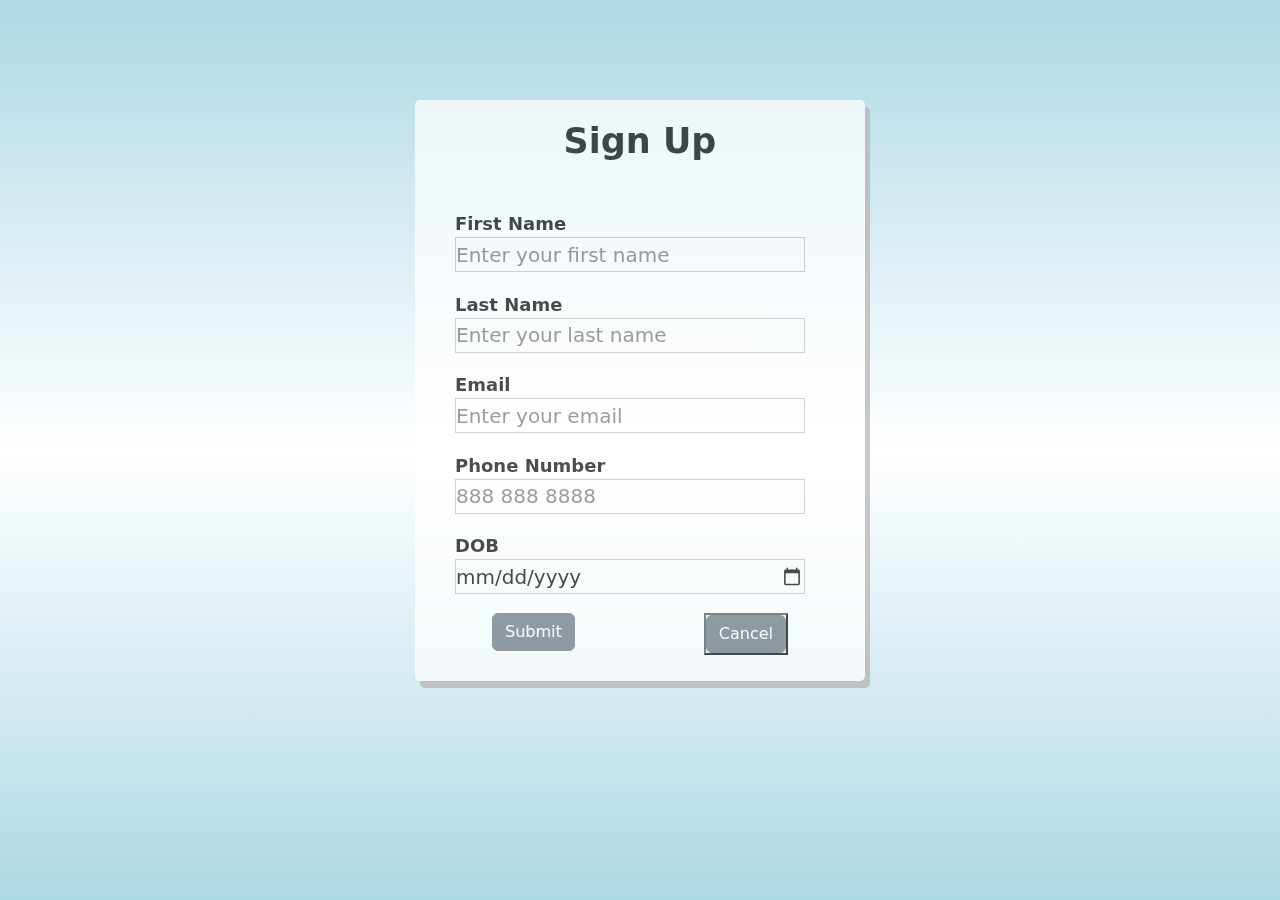
<file: Registration-Form/Frontend/index.html>
<!DOCTYPE html>
<html lang="en">

<head>
    <meta charset="UTF-8">
    <meta http-equiv="X-UA-Compatible" content="IE=edge">
    <meta name="viewport" content="width=device-width, initial-scale=1.0">
    <title>New user signup</title>
    <link rel="stylesheet" href="https://cdn.jsdelivr.net/npm/bootstrap@5.1.3/dist/css/bootstrap.min.css">
    <link rel="stylesheet" href="styles.css">
    <style>
        
    .login_form input:not(.sub){
    height:35px;
    width:350px;
    font-size:20px;
    border:1px solid silver;
    margin-bottom: 5%;
    
    }
    

.col1{
    float: left;
    margin-left: 10%;
}


.col3{
    float: right;
    margin-right: 10%;
}   

.sub:hover{
    background:rgb(63, 193, 233);
}


    </style>
</head>

<body>
    <div class="Container">
        <h1 class="label">Sign Up</h1>
        <form id="form_fe" onsubmit="return addUser()"  class="login_form">
            <label for="fname" class="font"><b>First Name</b></label>
            <input type="text" name="fname" id="fname" placeholder="Enter your first name"  maxlength="30" required><br>
            <label for="lname" class="font"><b>Last Name</b></label>
            <input type="text" name="lname" id="lname" placeholder="Enter your last name"  maxlength="30" required><br>
            <label for="email" class="font"><b>Email</b></label>
            <input type="email" name="email" id="email" placeholder="Enter your email" pattern="^[a-z0-9](\.?[a-z0-9]){2,}@gmail\.com$" title="only accepts strings ending with @gmail.com" required><br>
            <label for="phone" class="font"><b>Phone Number</b></label>
            <input type="tel" name="phone" id="phone" placeholder="888 888 8888" pattern="[0-9]{10}$" required><br>
            <label for="dob" class="font"><b>DOB</b></label>
            <input type="date" name="dob" id="dob" min="1950-01-01" required><br>
            <div class="wrap">
                <div class="col1"><input type="submit" value="Submit"  class="sub btn btn-secondary" ></div>
                <div class="col3"><button><a href="loginpage.html"  class="btn btn-secondary">Cancel</a></button></div>
            </div>
            <br><br>
            
        </form>
    </div>
    <script>
        const addUser=()=>
{ 
	
    let fname=document.forms["form_fe"]["fname"].value;
    let lname=document.forms["form_fe"]["lname"].value;
    let email=document.forms["form_fe"]["email"].value;
    let phone=document.forms["form_fe"]["phone"].value;
    let dob=document.forms["form_fe"]["dob"].value;

    let ans="";
    ans+=fname[0].toLowerCase()+fname[fname.length-1].toLowerCase()+Math.floor(Math.random()*1000)+lname[0].toLowerCase()+lname[lname.length-1].toLowerCase();
    
   
       let user={
        id:ans,
        fname:fname,
        lname:lname,
        email:email,
		phone:phone,
        dob:dob
        
    }
    //api request for adding userloyee

    fetch("http://localhost:8012/signup", {
                method: "POST",
                headers: {
                    "content-type": "application/json",
                },
                body:JSON.stringify(user),
            })
            .then(response=>{
                console.log("element added successfully");
            })

    document.write("<h2> Your UserID: "+ans+"</h2>"); 
    document.write("<h2> Your Default password: welcome123</h2>");
    document.write("<h2>Kindly update your default password</h2>");
    document.write("<a href='changepassword.html'>Change Pass</a>");
    

    return false;
}

    </script>
</body>

</html>
</file>
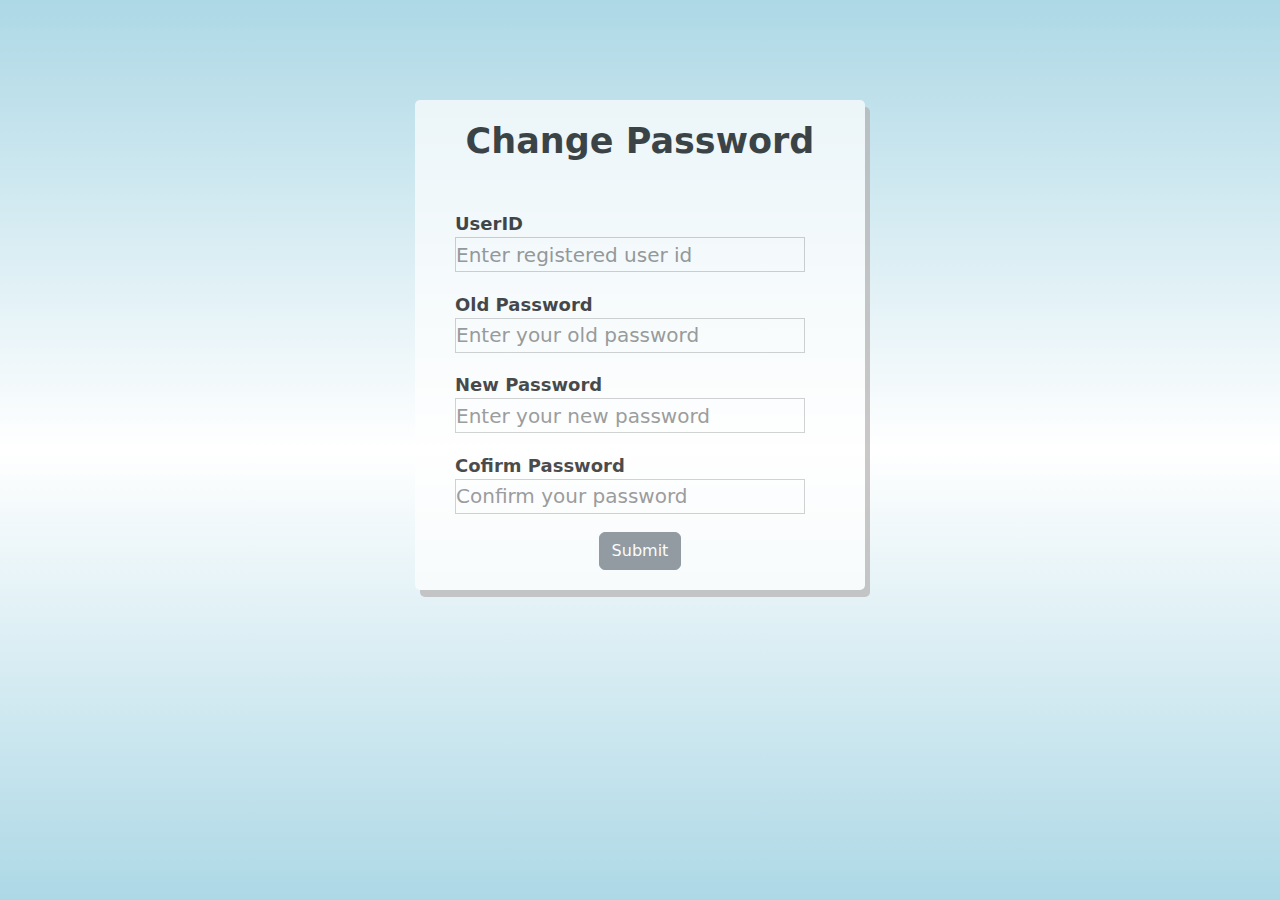
<file: Registration-Form/Frontend/changepassword.html>
<!DOCTYPE html>
<html lang="en">
<head>
    <meta charset="UTF-8">
    <meta http-equiv="X-UA-Compatible" content="IE=edge">
    <meta name="viewport" content="width=device-width, initial-scale=1.0">
    <link rel="stylesheet" href="https://cdn.jsdelivr.net/npm/bootstrap@5.1.3/dist/css/bootstrap.min.css">
    <title>Change Password</title>
    <link rel="stylesheet" href="styles.css">
    <style>
        
    .login_form input:not(.sub){
    height:35px;
    width:350px;
    font-size:20px;
    border:1px solid silver;
    margin-bottom: 5%;
    }

    
.sub:hover{
    background:rgb(63, 193, 233);
}


    </style>
</head>
<body>
    
    <div class="Container">
        <h1 class="label">Change Password</h1>
        <form  id="form_fe" class="login_form" onsubmit="return changePass()">
            <label class="font" for="userid"><b>UserID</b></label>
            <input type="text" id="userid" name="userid" placeholder="Enter registered user id" required><br>
            <label class="font" for="oldpass"><b>Old Password</b></label>
            <input type="password" id="oldpass" name="oldpass" placeholder="Enter your old password" required><br>
            <label class="font" for="newpass"><b>New Password</b></label>
            <input type="password" id="newpass" name="newpass" placeholder="Enter your new password" pattern="^(?=.*\d)(?=.*[a-z])(?=.*[A-Z])(?=.*[^a-zA-Z0-9])(?!.*\s).{6,15}$"  title="password must be between 6 to 15 characters which contain at least one lowercase letter, one uppercase letter, one numeric digit, and one special character" required><br>
            <label class="font" for="confirmpass"><b>Cofirm Password</b></label>
            <input type="password" id="confirmpass" name="confirmpass" placeholder="Confirm your password" required><br>
            <center><input type="submit"  value="Submit" class="sub btn btn-secondary"></center>
        </form>
    </div>

    <script>
        function changePass(){
            let userid=document.forms["form_fe"]["userid"].value;
            let oldpass=document.forms["form_fe"]["oldpass"].value;
            let newpass=document.forms["form_fe"]["newpass"].value;
            let confirmpass=document.forms["form_fe"]["confirmpass"].value;
    
   
       let user={
        
        userid:userid,
		oldpass:oldpass,
        newpass:newpass,
        confirmpass:confirmpass
        
    }
    //api request for adding userloyee

    fetch("http://localhost:8012/updatepass", {
        method: "POST",
        headers: {
                "content-type": "application/json",
            },
        body:JSON.stringify(user),
        }).then(response=>{
            console.log(response);
        if(response.status==200){
            window.open("loginpage.html","_self");
        }
        else{
             window.alert("Passwords doesn't match");

        }
    })

return false;
}

    </script>
</body>
</html>
</file>
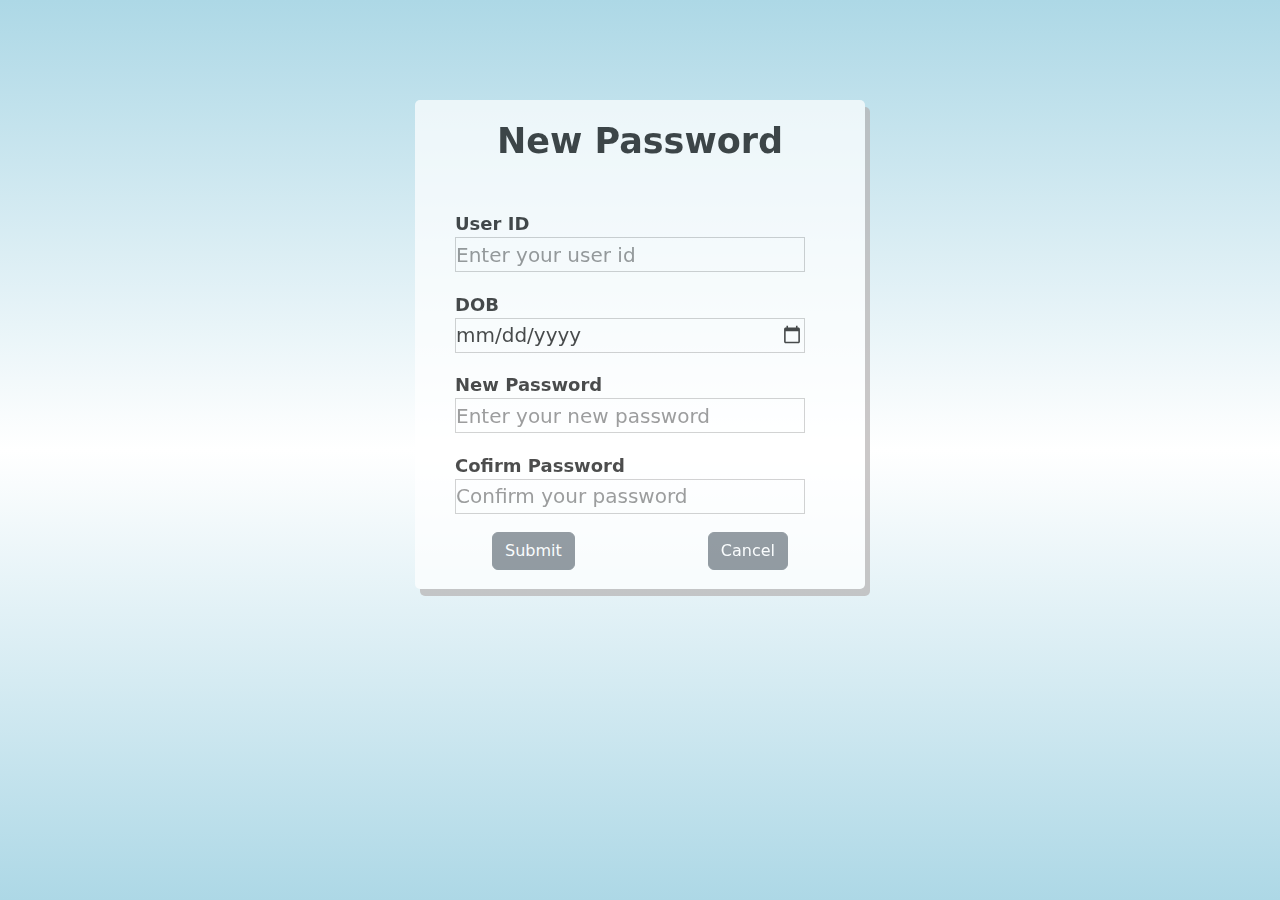
<file: Registration-Form/Frontend/forgetPassword.html>
<!DOCTYPE html>
<html lang="en">
<head>
    <meta charset="UTF-8">
    <meta http-equiv="X-UA-Compatible" content="IE=edge">
    <meta name="viewport" content="width=device-width, initial-scale=1.0">
    <link rel="stylesheet" href="https://cdn.jsdelivr.net/npm/bootstrap@5.1.3/dist/css/bootstrap.min.css">
    <title>Forget Password</title>
    <link rel="stylesheet" href="styles.css">
    <style>
        
    .login_form input:not(.sub){
    height:35px;
    width:350px;
    font-size:20px;
    border:1px solid silver;
    margin-bottom: 5%;
   
    }

    .wrap{
        margin-bottom: 10%;
    }

    .col1{
    float: left;
    margin-left: 10%;
}


.col3{
    float: right;
    margin-right: 10%;
}   

.sub:hover{
    background:rgb(63, 193, 233);
}



    </style>
</head>
<body>
    
    <div class="Container">
        <h1 class="label">New Password</h1>
        <form  id="form_fe" class="login_form" onsubmit="return ForgetPass()">
            <label class="font" for="userid"><b>User ID</b></label>
            <input type="text" id="userid" name="userid" placeholder="Enter your user id" required><br>
            <label class="font" for="dob"><b>DOB</b></label>
            <input type="date" id="dob" name="dob" required><br>
            <label class="font" for="newpass"><b>New Password</b></label>
            <input type="password" id="newpass" name="newpass" placeholder="Enter your new password" pattern="^(?=.*\d)(?=.*[a-z])(?=.*[A-Z])(?=.*[^a-zA-Z0-9])(?!.*\s).{6,15}$"  title="password must be between 6 to 15 characters which contain at least one lowercase letter, one uppercase letter, one numeric digit, and one special character" required><br>
            <label class="font" for="confirmpass"><b>Cofirm Password</b></label>
            <input type="password" id="confirmpass" name="confirmpass" placeholder="Confirm your password" required><br>
            <div class="wrap">
                <div class="col1"><input type="submit" value="Submit" class="sub btn btn-secondary"></div>
                <div class="col3"><button class="btn btn-secondary"><a href="loginpage.html" style="text-decoration: none; color: white;">Cancel</a></button></div>
              
            
            </div>
        </form>
    </div>

    <script>
        function ForgetPass(){
            let userid=document.forms["form_fe"]["userid"].value;
            let dob=document.forms["form_fe"]["dob"].value;
            let newpass=document.forms["form_fe"]["newpass"].value;
            let confirmpass=document.forms["form_fe"]["confirmpass"].value;
    
   
       let user={
        
        userid:userid,
		dob:dob,
        newpass:newpass,
        confirmpass:confirmpass
        
    }
    //api request for adding userloyee

    fetch("http://localhost:8012/forgetpass", {
        method: "POST",
        headers: {
                "content-type": "application/json",
            },
        body:JSON.stringify(user),
        }).then(response=>{
            console.log(response);
        if(response.status==200){
            window.open("loginpage.html","_self");
        }
        else{
             window.alert("Password doesn't match");

        }
    })

return false;
}
    </script>
</body>
</html>
</file>
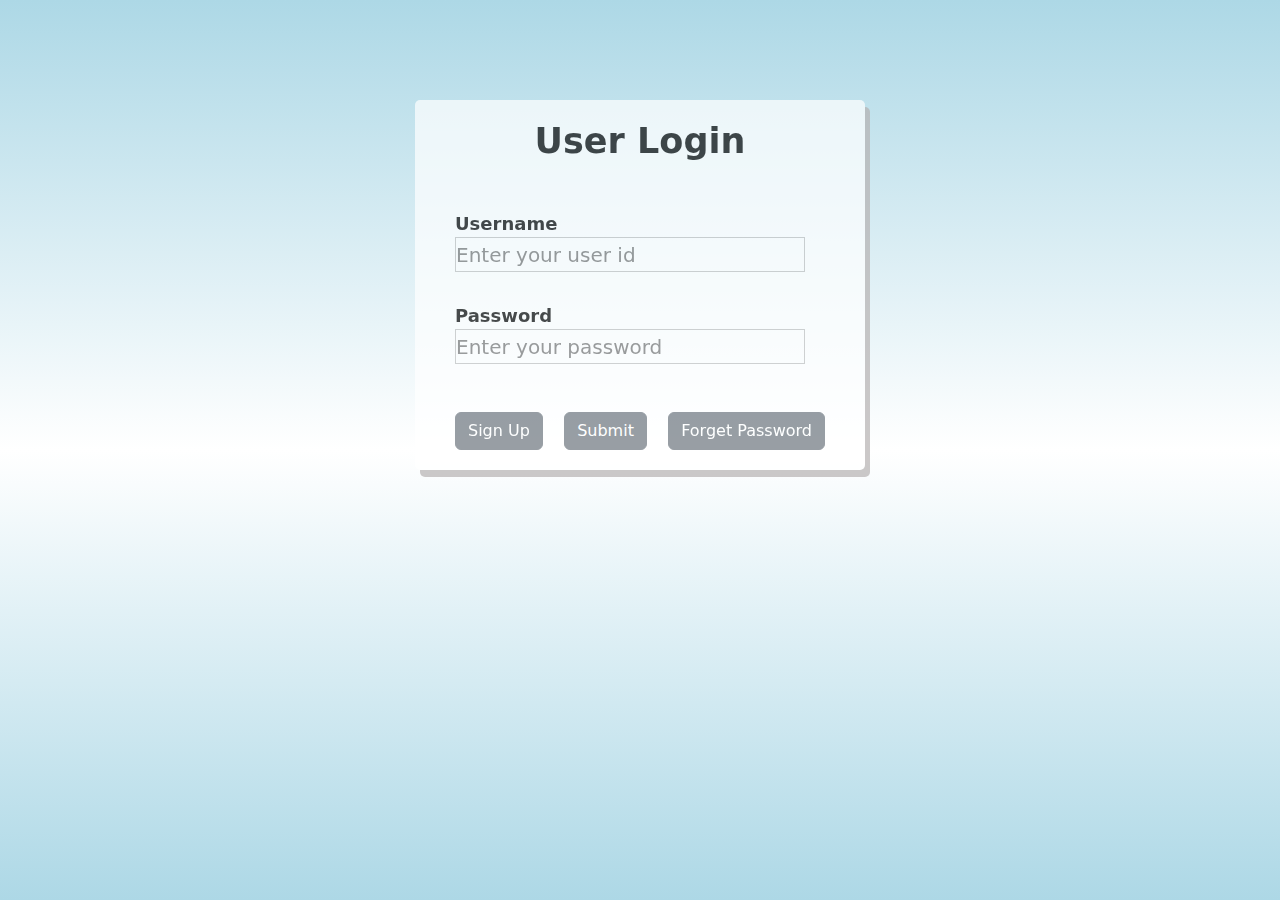
<file: Registration-Form/Frontend/loginpage.html>
<!DOCTYPE html>
<html lang="en">
<head>
    <meta charset="UTF-8">
    <meta http-equiv="X-UA-Compatible" content="IE=edge">
    <link rel="stylesheet" href="https://cdn.jsdelivr.net/npm/bootstrap@5.1.3/dist/css/bootstrap.min.css">
    <meta name="viewport" content="width=device-width, initial-scale=1.0">
    <title>Login</title>
    <link rel="stylesheet" href="styles.css">
    <style>
       
.login_form input{
height:35px;
width:350px;
font-size:20px;
border:1px solid silver;
}

.col1{
    float: right;
}

.col2{
    margin: auto;
    display:inline-block
}

.col3{
    float: left;
}
.wrap{
    text-align:center;
}
    </style>
</head>
<body>
    <div class="Container">
        <h1 class="label">User Login</h1>
        <form id="form_fe" class="login_form">
            <label for="userid" class="font"><b>Username</b></label>
            <input type="text" id="userid" name="userid" placeholder="Enter your user id" required> <br>
            <label for="pass" class="font2"><b>Password</b></label>
            <input type="password" id="pass" name="pass" placeholder="Enter your password" required><br> <br> <br>
            <div class="wrap">
                <div class="col1"><a href="forgetPassword.html" class="btn btn-secondary">Forget Password</a> <br></div>
                <div class="col2"><button type="submit" onclick="return checkuser()" value="submit" class="btn btn-secondary">Submit</button></div>
                <div class="col3"><a href="index.html" class="btn btn-secondary">Sign Up</a></div>
            </div>
            

            
        </form>
    </div>
    <script>
    const checkuser=()=>
    { 
	
    let userid=document.forms["form_fe"]["userid"].value;
    let pass=document.forms["form_fe"]["pass"].value;
    
   
       let user={
        userid:userid,
		pass:pass
        
    }
    //api request for adding userloyee

    fetch("http://localhost:8012/validatelogin", {
        method: "POST",
        headers: {
                "content-type": "application/json",
            },
        body:JSON.stringify(user),
        }).then(response=>{
            console.log(response);
        if(response.status==200){
            window.open("welcome.html","_self");
        }
        else{
             window.alert("invalid username or password");

        }
    })

return false;
}
    </script>
</body>
</html>
</file>
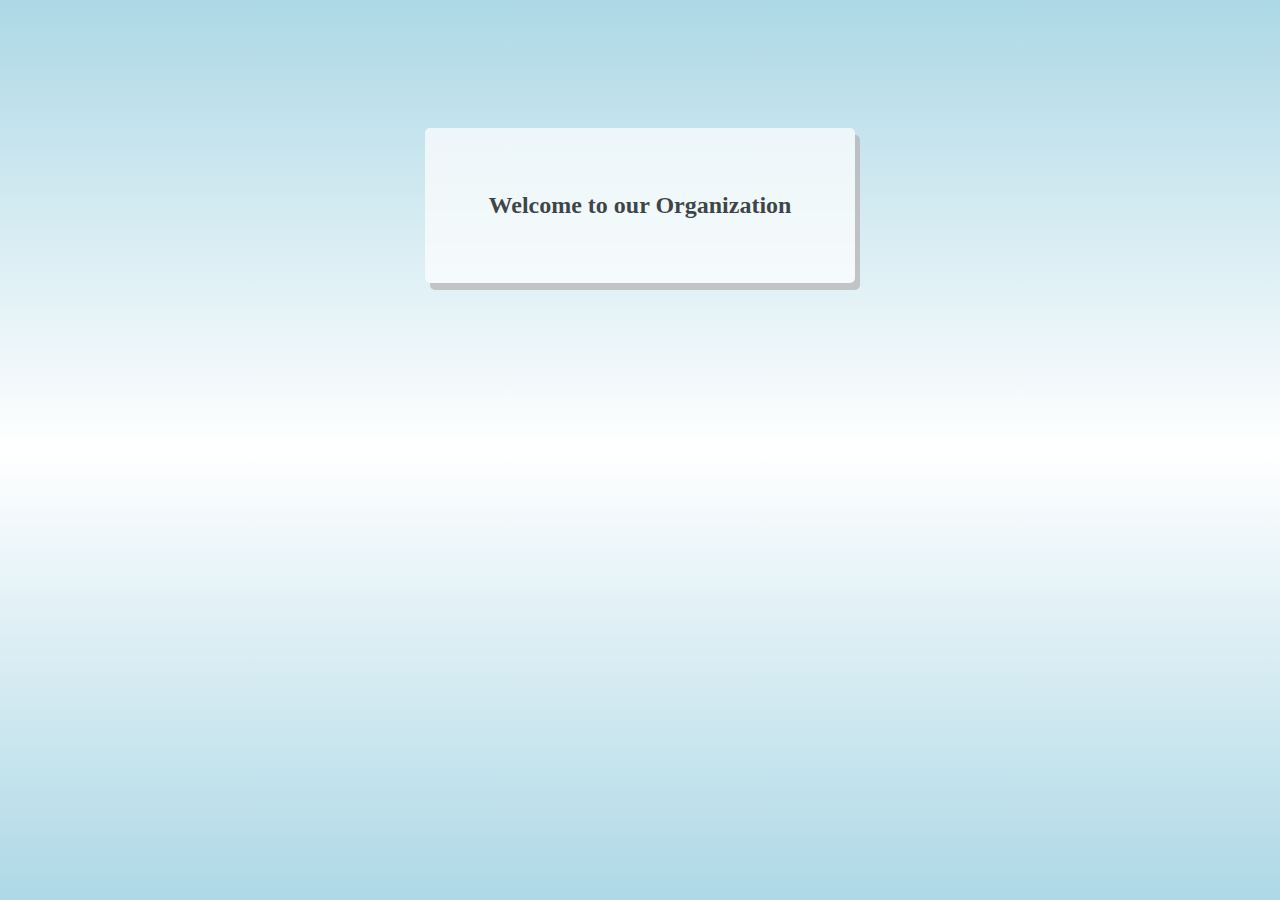
<file: Registration-Form/Frontend/welcome.html>
<!DOCTYPE html>
<html lang="en">
<head>
    <meta charset="UTF-8">
    <meta http-equiv="X-UA-Compatible" content="IE=edge">
    <meta name="viewport" content="width=device-width, initial-scale=1.0">
    <title>Welcome</title>
    <link rel="stylesheet" href="styles.css">
    <style>
       .container{
            margin: 10%;
            padding: 5%;
            background: white;
            border-radius:5px;
            box-shadow: 5px 7px #b5b1b1;
            opacity: 0.7;
       }
    </style>
</head>
<body>
    <div class="container">
        <h2 style="text-align: center;">Welcome to our Organization</h2>
    </div>
    
</body>
</html>
</file>
<file: Registration-Form/Frontend/styles.css>
*{
    padding:0;
    margin:0;
    }
    body{
    background-size:cover;
    align-items:center;
    justify-content:center;
    display:flex;
    background-image: linear-gradient(to bottom, lightblue,white,lightblue);
    background-repeat: no-repeat;
      background-attachment: fixed;
      background-size: 100% 100%;
    }
    .Container{
        position:relative;
        margin-top:100px;
        width:450px;
        height:auto;
        background: white;
        border-radius:5px;
        box-shadow: 5px 7px #b5b1b1;
        opacity: 0.7;
    }

    .label{
        padding:20px 0px;
        font-size:35px;
        font-weight:bold;
        color:black;
        text-align: center;
    }

    .login_form{
        padding:20px 40px;
    }

    .login_form .font{
        font-size:18px;
        color:black;
    }

    .login_form .font2{
        margin-top:30px;
        color:black;
        font-size:18px;
        }

    .login_form button:hover{
        background:rgb(63, 193, 233);
    }
    .login_form a:hover{
        background:rgb(63, 193, 233);
    }
</file>
